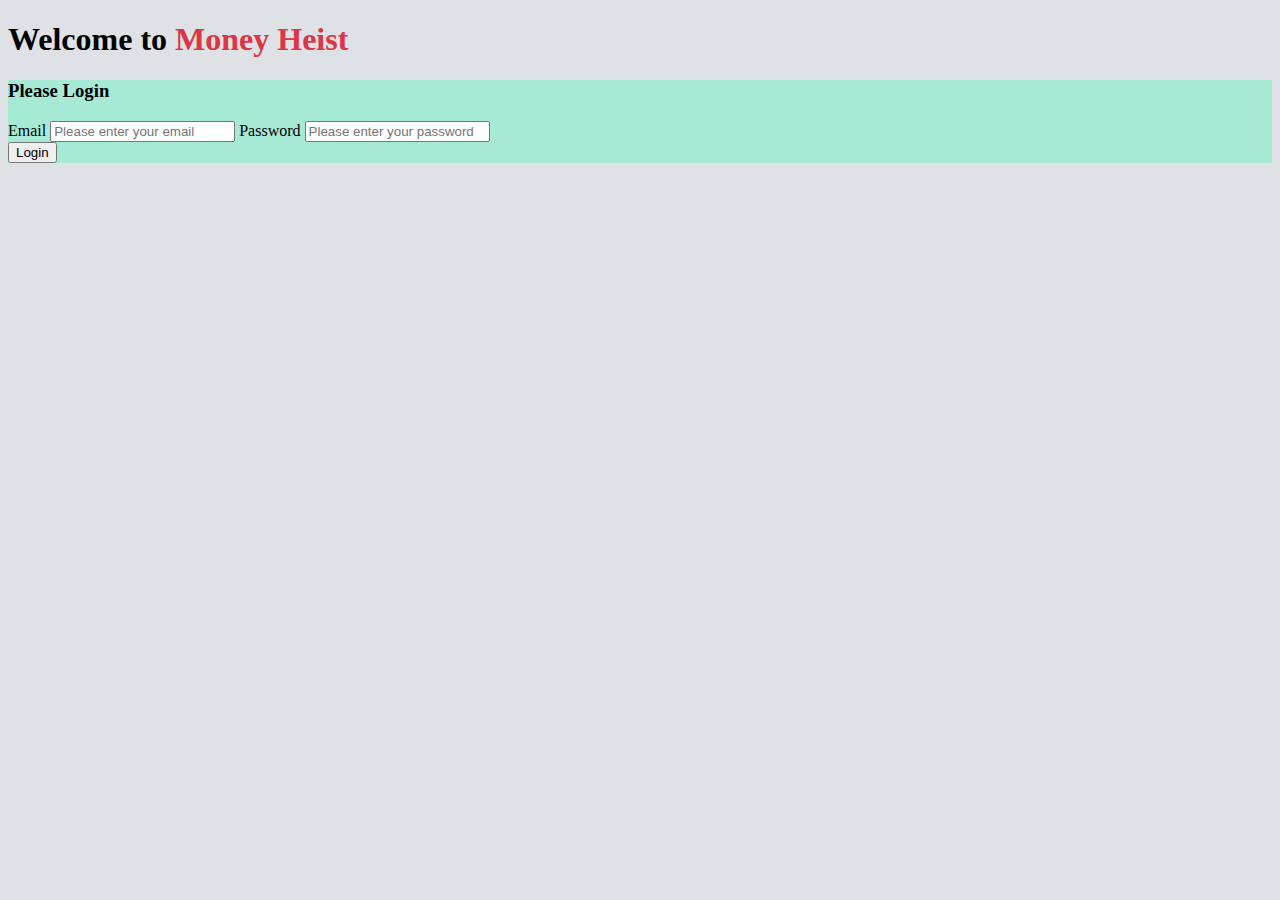
<file: index.html>
<!doctype html>
<html lang="en">

<head>
    <!-- Required meta tags -->
    <meta charset="utf-8">
    <meta name="viewport" content="width=device-width, initial-scale=1">

    <!-- Bootstrap CSS -->
    <link href="https://cdn.jsdelivr.net/npm/bootstrap@5.1.3/dist/css/bootstrap.min.css" rel="stylesheet"
        integrity="sha384-1BmE4kWBq78iYhFldvKuhfTAU6auU8tT94WrHftjDbrCEXSU1oBoqyl2QvZ6jIW3" crossorigin="anonymous">
    <link rel="stylesheet" href="style.css">

    <title>Money Heist</title>
</head>

<body>
    <header>
        <h1 class="text-center mt-5 fw-bold">Welcome to <span class="bank-name">Money Heist</span> </h1>

    </header>
    <main>
        <section class="login-section w-75 mx-auto px-5 pb-5 mt-5 shadow rounded">
            <h3 class="text-center pt-4">Please Login</h3>
            <div action="">
                <label for=""> Email</label>
                <input id="email-field" class="border border-warning border-2 rounded d-block w-75 px-3  mb-3"
                    type="text" placeholder="Please enter your email">
                <label for="" class=" mb-1">Password</label>
                <input id="password-field" class="border  border-warning border-2 rounded d-block w-75 px-3 "
                    type="Password" placeholder="Please enter your password"><br>
                <button id="login-btn"
                    class="btn btn-warning w-25 text-white fw-bold rounded text-center">Login</button>
            </div>


        </section>

    </main>








    <script src="js/login.js"></script>
    <!-- Option 1: Bootstrap Bundle with Popper -->
    <script src="https://cdn.jsdelivr.net/npm/bootstrap@5.1.3/dist/js/bootstrap.bundle.min.js"
        integrity="sha384-ka7Sk0Gln4gmtz2MlQnikT1wXgYsOg+OMhuP+IlRH9sENBO0LRn5q+8nbTov4+1p"
        crossorigin="anonymous"></script>

</body>

</html>
</file>
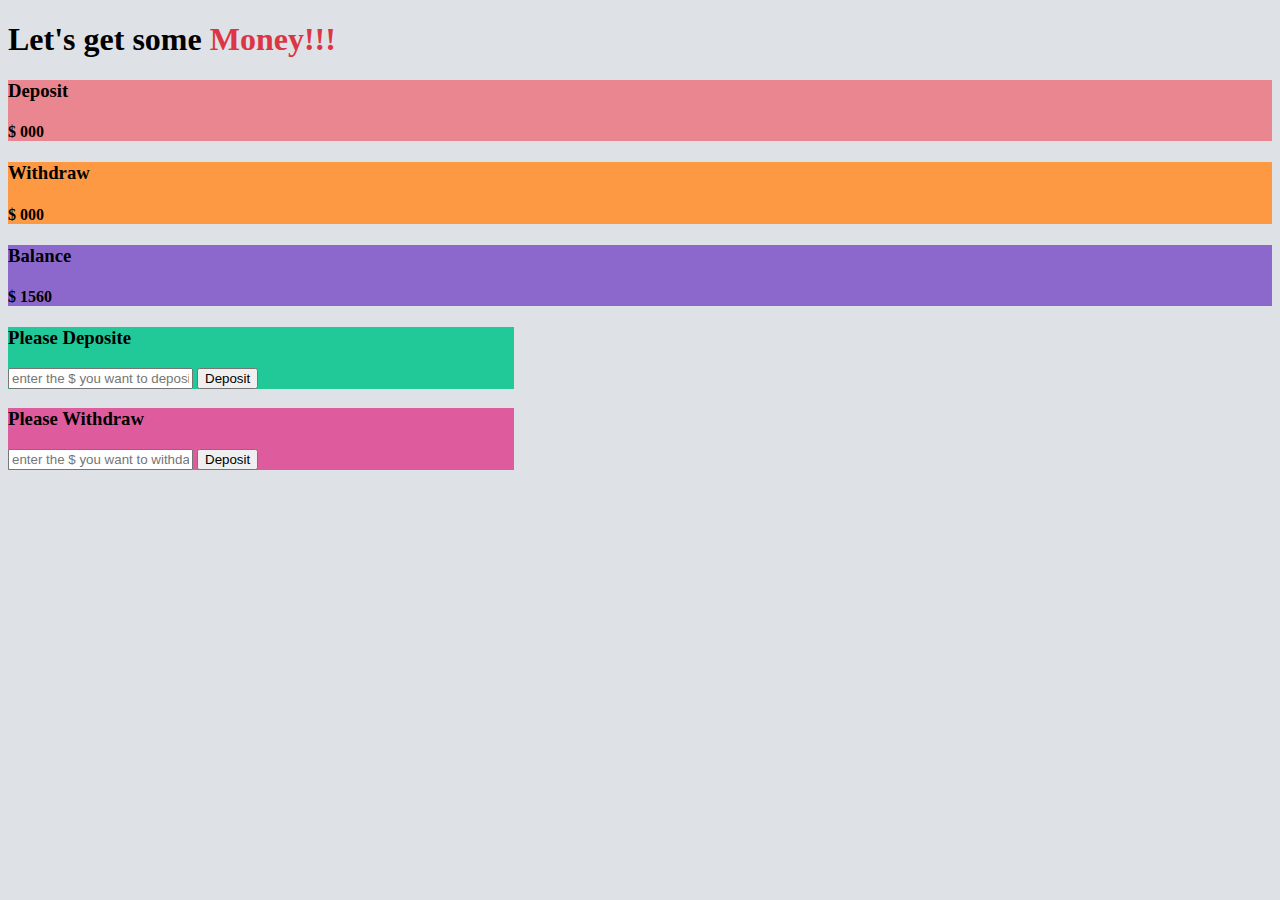
<file: banking.html>
<!doctype html>
<html lang="en">

<head>
    <!-- Required meta tags -->
    <meta charset="utf-8">
    <meta name="viewport" content="width=device-width, initial-scale=1">

    <!-- Bootstrap CSS -->
    <link href="https://cdn.jsdelivr.net/npm/bootstrap@5.1.3/dist/css/bootstrap.min.css" rel="stylesheet"
        integrity="sha384-1BmE4kWBq78iYhFldvKuhfTAU6auU8tT94WrHftjDbrCEXSU1oBoqyl2QvZ6jIW3" crossorigin="anonymous">
    <link rel="stylesheet" href="style.css">

    <title>Banking site</title>
</head>

<body>
    <header>
        <h1 class="text-center mt-5 fw-bold">Let's get some <span class="bank-name">Money!!!</span> </h1>
    </header>
    <main>
        <!-- balance and transaction -->
        <section class="container mt-5">
            <div class="row grid justify-content-evenly">
                <div class="col-4 w-25 deposite p-4 rounded text-white">
                    <h3>Deposit</h3>
                    <h4>$ <span id="show-deposite">000</span> </h4>

                </div>
                <div class="col-4  w-25 withdraw p-4 rounded text-white">
                    <h3>Withdraw</h3>
                    <h4>$ <span id="current-withdraw">000</span> </h4>
                </div>
                <div class="col-4  w-25 balance p-4 rounded text-white">
                    <h3>Balance</h3>
                    <h4>$ <span id="total-balnace">1560</span> </h4>
                </div>
            </div>
        </section>
        <!-- deposit and withdraw -->
        <section class="container mt-5">
            <div class="row  grid justify-content-evenly">
                <div class="col-6 money-deposit p-5 width-money rounded ">
                    <h3>Please Deposite</h3>
                    <div action="">
                        <input id="deposite-input"
                            class="border border-warning border-2 rounded d-block w-75 px-3  mb-3" type="text"
                            placeholder="enter the $ you want to deposite">
                        <button id="deposite-btn"
                            class="btn btn-warning w-25 text-white fw-bold rounded text-center">Deposit</button>
                    </div>
                </div>
                <div class="col-6 money-withdraw p-5 width-money rounded ">
                    <h3>Please Withdraw</h3>
                    <div action="">
                        <input id="withdraw-input"
                            class="border border-warning border-2 rounded d-block w-75 px-3  mb-3" type="text"
                            placeholder="enter the $ you want to withdarw">
                        <button id="withraw-btn"
                            class="btn btn-warning w-25 text-white fw-bold rounded text-center">Deposit</button>
                    </div>
                </div>
            </div>
        </section>






    </main>

    <script src="js/banking.js"></script>

    <!-- Option 1: Bootstrap Bundle with Popper -->
    <script src="https://cdn.jsdelivr.net/npm/bootstrap@5.1.3/dist/js/bootstrap.bundle.min.js"
        integrity="sha384-ka7Sk0Gln4gmtz2MlQnikT1wXgYsOg+OMhuP+IlRH9sENBO0LRn5q+8nbTov4+1p"
        crossorigin="anonymous"></script>



</body>

</html>
</file>
<file: style.css>
body{
    background-color: #DEE2E6;
}
.bank-name{
    color: #DC3545;
}
.login-section{
    background-color: #A6E9D5;
}

/* banking site */
.deposite{
    background-color: #EA868F;
}
.withdraw{
    background-color: #FD9843;

}
.balance{
    background-color: #8C68CD;
}
.money-deposit{
    background-color: #20C997;
}
.money-withdraw{
    background-color: #DE5C9D;
}
.width-money{
    width: 40%;
}
</file>
